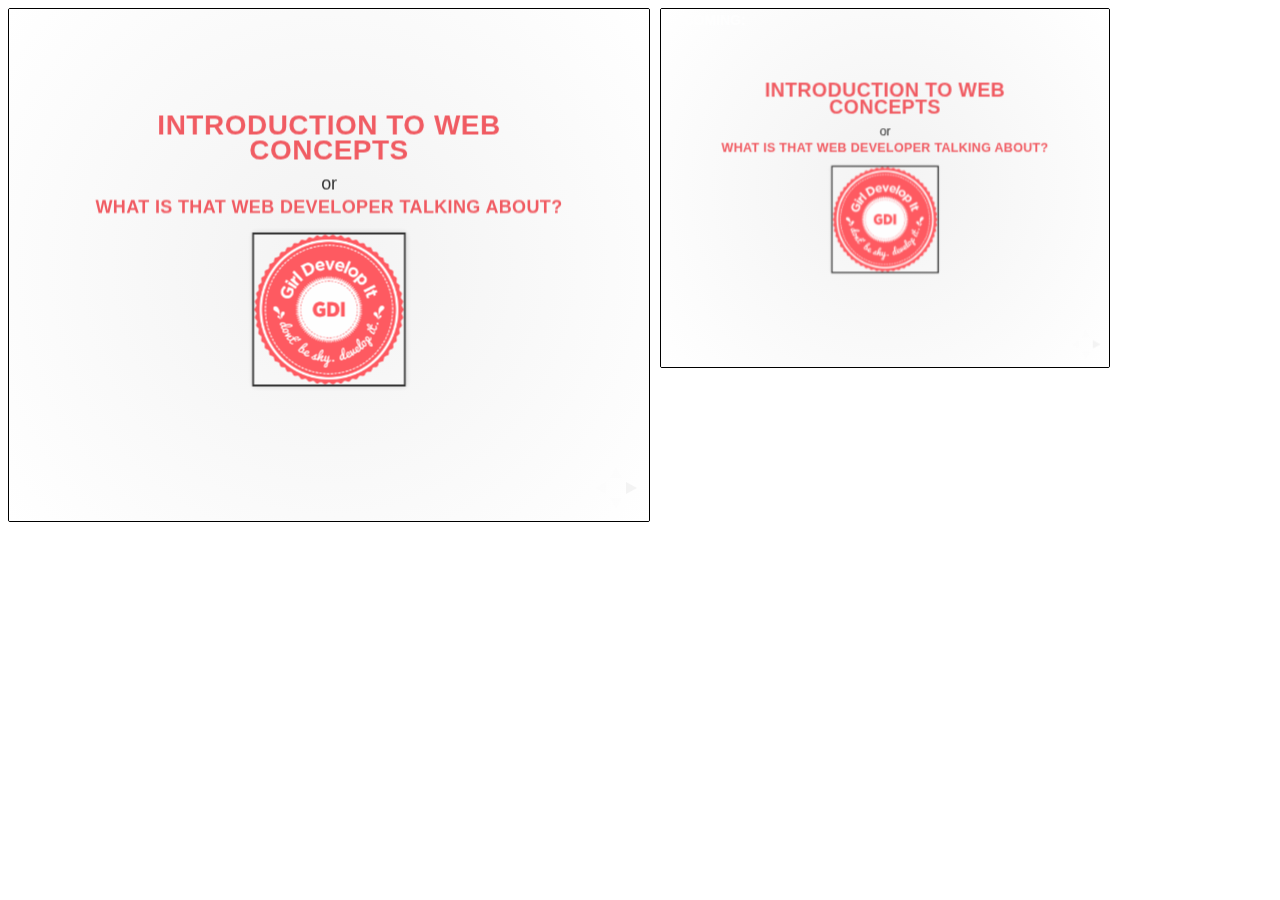
<file: slides/plugin/notes/notes.html>
<!doctype html>
<html lang="en">
	<head>
		<meta charset="utf-8">

		<title>reveal.js - Slide Notes</title>

		<style>
			body {
				font-family: Helvetica;
			}

			#notes {
				font-size: 24px;
				width: 640px;
				margin-top: 5px;
			}

			#wrap-current-slide {
				width: 640px;
				height: 512px;
				float: left;
				overflow: hidden;
			}

			#current-slide {
				width: 1280px;
				height: 1024px;
				border: none;

				-webkit-transform-origin: 0 0;
					 -moz-transform-origin: 0 0;
						-ms-transform-origin: 0 0;
						 -o-transform-origin: 0 0;
								transform-origin: 0 0;

				-webkit-transform: scale(0.5);
					 -moz-transform: scale(0.5);
						-ms-transform: scale(0.5);
						 -o-transform: scale(0.5);
								transform: scale(0.5);
			}

			#wrap-next-slide {
				width: 448px;
				height: 358px;
				float: left;
				margin: 0 0 0 10px;
				overflow: hidden;
			}

			#next-slide {
				width: 1280px;
				height: 1024px;
				border: none;

				-webkit-transform-origin: 0 0;
					 -moz-transform-origin: 0 0;
						-ms-transform-origin: 0 0;
						 -o-transform-origin: 0 0;
								transform-origin: 0 0;

				-webkit-transform: scale(0.35);
					 -moz-transform: scale(0.35);
						-ms-transform: scale(0.35);
						 -o-transform: scale(0.35);
								transform: scale(0.35);
			}

			.slides {
				position: relative;
				margin-bottom: 10px;
				border: 1px solid black;
				border-radius: 2px;
				background: rgb(28, 30, 32);
			}

			.slides span {
				position: absolute;
				top: 3px;
				left: 3px;
				font-weight: bold;
				font-size: 14px;
				color: rgba( 255, 255, 255, 0.9 );
			}
		</style>
	</head>

	<body>

		<div id="wrap-current-slide" class="slides">
			<iframe src="../../index.html" width="1280" height="1024" id="current-slide"></iframe>
		</div>

		<div id="wrap-next-slide" class="slides">
			<iframe src="../../index.html" width="640" height="512" id="next-slide"></iframe>
			<span>UPCOMING:</span>
		</div>
		<div id="notes"></div>

		<script src="../../plugin/markdown/showdown.js"></script>
		<script>
			window.addEventListener( 'load', function() {

				(function( window, undefined ) {
					var notes = document.getElementById( 'notes' ),
						currentSlide = document.getElementById( 'current-slide' ),
						nextSlide = document.getElementById( 'next-slide' );

					window.addEventListener( 'message', function( event ) {
						var data = JSON.parse( event.data );
						// No need for updating the notes in case of fragment changes
						if ( data.notes !== undefined) {
							if( data.markdown ) {
								notes.innerHTML = (new Showdown.converter()).makeHtml( data.notes );
							}
							else {
								notes.innerHTML = data.notes;
							}
						}

						// Update the note slides
						currentSlide.contentWindow.Reveal.slide( data.indexh, data.indexv );
						nextSlide.contentWindow.Reveal.slide( data.nextindexh, data.nextindexv );

						// Showing and hiding fragments
						if( data.fragment === 'next' ) {
							currentSlide.contentWindow.Reveal.nextFragment();
						}
						else if( data.fragment === 'prev' ) {
							currentSlide.contentWindow.Reveal.prevFragment();
						}

					}, false );

				})( window );

			}, false );

		</script>
	</body>
</html>
</file>
